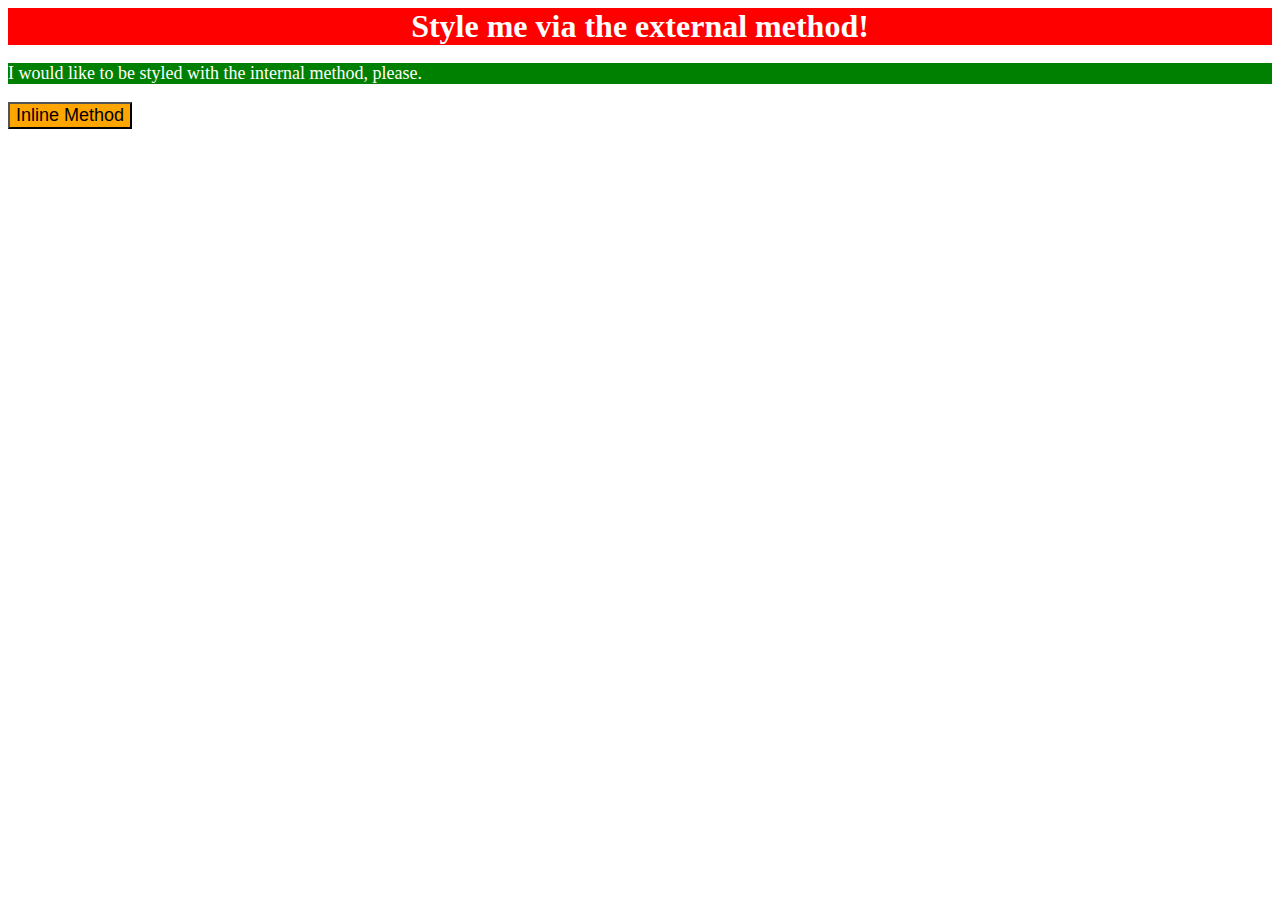
<file: foundations/01-css-methods/index.html>
<!DOCTYPE html>
<html lang="en">
  <head>
    <style>
      p {
        color:white;
        background-color: green;
        font-size: 18px;
      }
    </style>
    <link rel="stylesheet" href="Untitled-1.css">
    <meta charset="UTF-8">
    <meta http-equiv="X-UA-Compatible" content="IE=edge">
    <meta name="viewport" content="width=device-width, initial-scale=1.0">
    <title>Methods for Adding CSS</title>
  </head>
  <body>
    <div class="redheading">Style me via the external method!</div>
    <p>I would like to be styled with the internal method, please.</p>
    <button style="background-color: orange;font-size: 18px;">Inline Method</button>
  </body>
</html>
</file>
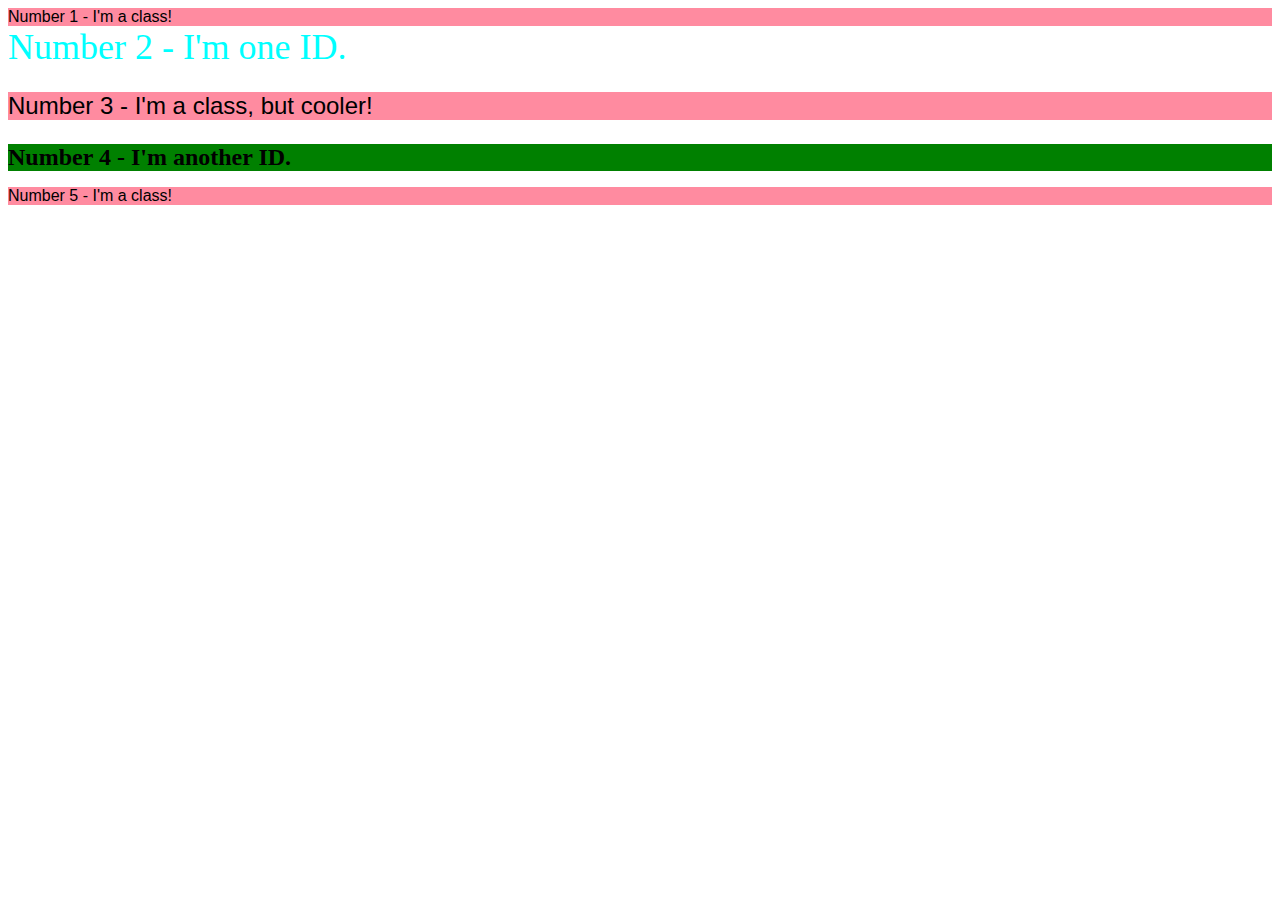
<file: foundations/02-class-id-selectors/index.html>
<!DOCTYPE html>
<html lang="en">
  <head>
    <meta charset="UTF-8">
    <meta http-equiv="X-UA-Compatible" content="IE=edge">
    <meta name="viewport" content="width=device-width, initial-scale=1.0">
    <title>Class and ID Selectors</title>
    <link rel="stylesheet" href="style.css">
  </head>
  <body>
    <div class="odd">Number 1 - I'm a class!</div>
    <div id="second">Number 2 - I'm one ID.</div>
    <p class="odd" id="third">Number 3 - I'm a class, but cooler!</p>
    <div class="green">Number 4 - I'm another ID.</div>
    <p class="odd">Number 5 - I'm a class!</p>
  </body>
</html>
</file>
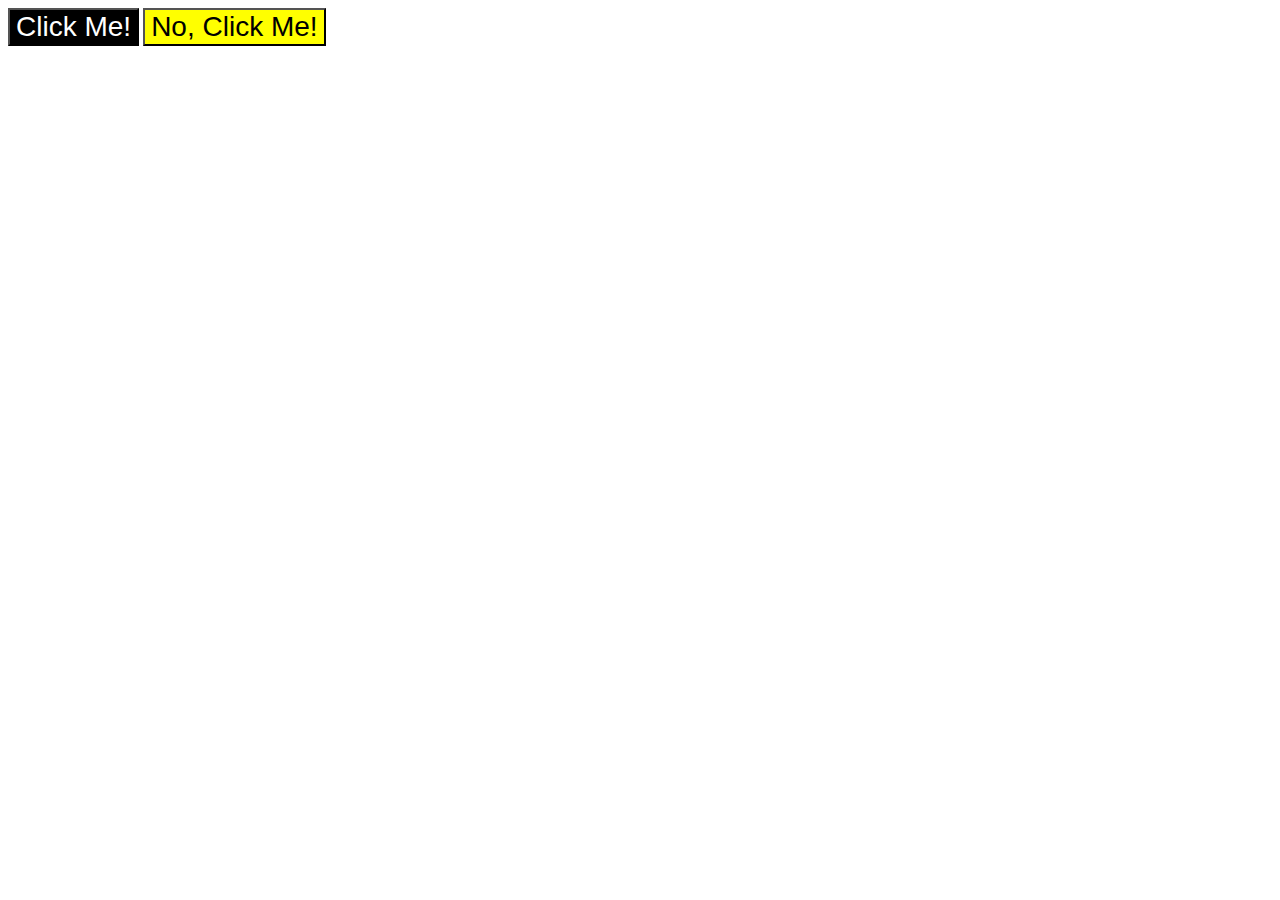
<file: foundations/03-grouping-selectors/index.html>
<!DOCTYPE html>
<html lang="en">
  <head>
    <meta charset="UTF-8">
    <meta http-equiv="X-UA-Compatible" content="IE=edge">
    <meta name="viewport" content="width=device-width, initial-scale=1.0">
    <title>Grouping Selectors</title>
    <link rel="stylesheet" href="style.css">
  </head>
  <body>
    <button id="leftButton" class="button">Click Me!</button>
    <button id="rightButton" class="button">No, Click Me!</button>
  </body>
</html>
</file>
<file: foundations/01-css-methods/Untitled-1.css>
/* styles.css */

.redheading {
    color: white;
    font-weight: bold;
    background-color: red;
    font-size: 32px;
    text-align: center;
  }
</file>
<file: foundations/02-class-id-selectors/style.css>
.odd {
    background-color: #FF8BA0;
    font-family: Verdana, DejaVu-Sans,sans-serif;
}
#second{
    color: #00FFFF;
    font-size: 36px;
}
#third{
    font-size: 24px;
}

.green {
    background-color: #008000;
    font-size: 24px;
    font-weight: bold;
}
</file>
<file: foundations/03-grouping-selectors/style.css>
#leftButton{
    background-color: black;
    color: white;
}
#rightButton{
    background-color: yellow;
    color: black
}

.button{
    font-size: 28px;
    font-family: Helvetica,"Times New Roman", sans-serif ;
}
</file>
